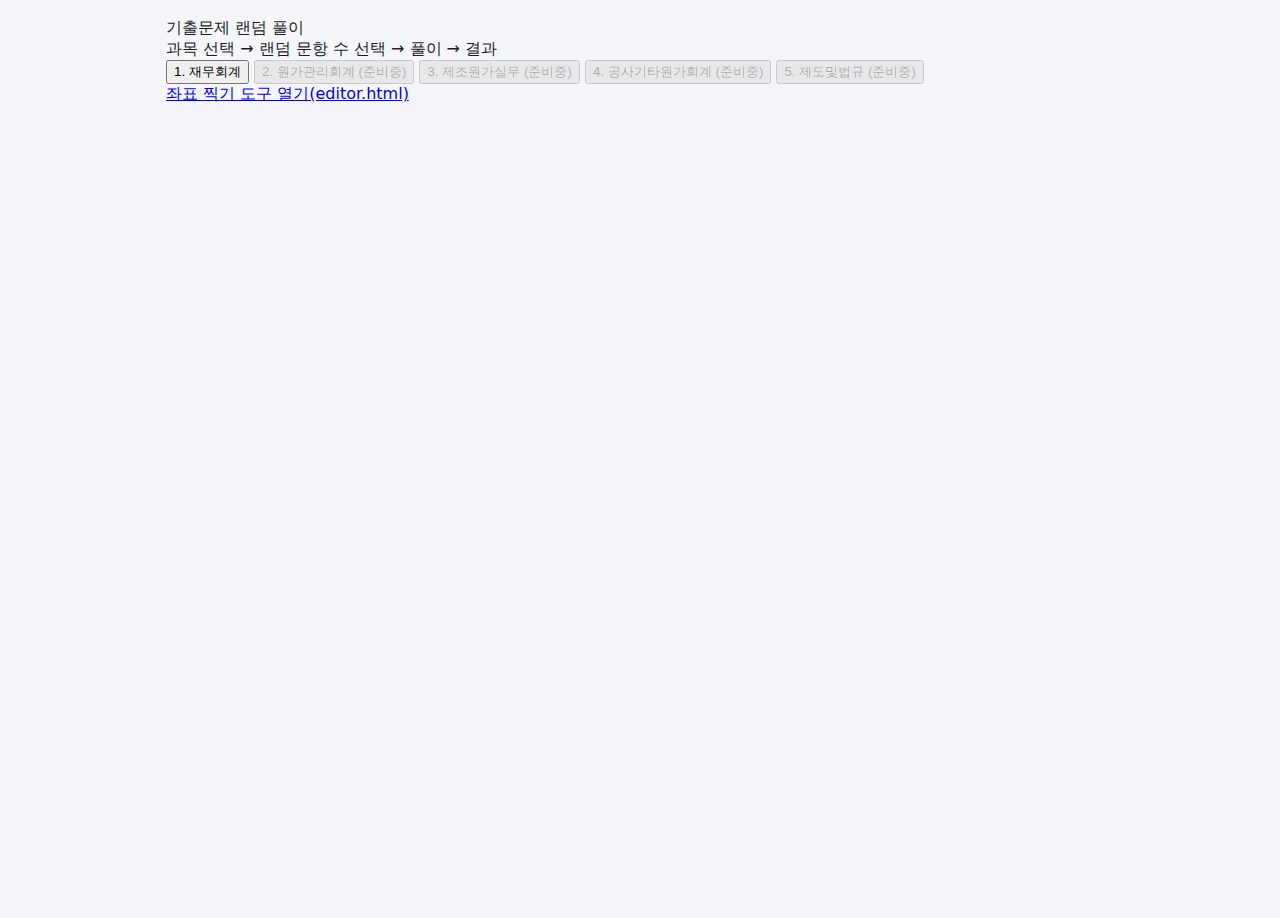
<file: index.html>
<!doctype html>
<html lang="ko">
<head>
  <meta charset="utf-8" />
  <meta name="viewport" content="width=device-width, initial-scale=1" />
  <title>기출문제 랜덤 풀이</title>
  <link rel="stylesheet" href="styles.css?v=3" />
</head>
<body>
  <!-- HOME -->
  <section id="home" class="screen">
    <div class="home-wrap">
      <div class="home-card">
        <div class="home-title">기출문제 랜덤 풀이</div>
        <div class="home-sub">과목 선택 → 랜덤 문항 수 선택 → 풀이 → 결과</div>

        <div class="subject-grid">
          <button class="subject-btn" data-subject="재무회계">1. 재무회계</button>
          <button class="subject-btn disabled" data-subject="원가관리회계" disabled>2. 원가관리회계 (준비중)</button>
          <button class="subject-btn disabled" data-subject="제조원가실무" disabled>3. 제조원가실무 (준비중)</button>
          <button class="subject-btn disabled" data-subject="공사기타원가회계" disabled>4. 공사기타원가회계 (준비중)</button>
          <button class="subject-btn disabled" data-subject="제도및법규" disabled>5. 제도및법규 (준비중)</button>
        </div>

        <div class="home-foot">
          <a class="link" href="editor.html">좌표 찍기 도구 열기(editor.html)</a>
        </div>
      </div>
    </div>
  </section>

  <!-- PICK COUNT -->
  <section id="pick" class="screen hidden">
    <div class="pick-wrap">
      <div class="pick-card">
        <div class="pick-title" id="pickTitle">과목 선택</div>
        <div class="pick-sub">전체 문제 중 몇 문제를 랜덤으로 풀까요?</div>

        <div class="pick-row">
          <input id="countInput" type="number" min="1" value="20" />
          <button id="btnStart" class="btn primary">시작</button>
        </div>

        <div class="pick-hint" id="pickHint">문항 수를 불러오는 중...</div>

        <div class="pick-actions">
          <button id="btnBackHome" class="btn">← 과목 다시 선택</button>
        </div>
      </div>
    </div>
  </section>

  <!-- QUIZ -->
  <section id="quiz" class="screen hidden">
    <header class="topbar">
      <button id="btnExit" class="icon-btn" title="나가기">✕</button>
      <button id="btnMenu" class="icon-btn" title="메뉴">⋯</button>

      <div class="timer-pill">
        <span id="timerText">00:00</span>
        <span class="timer-ico" aria-hidden="true">⏱</span>
      </div>

      <!-- ✅ 풀이중엔 채점/해설 없음 -->
      <div class="topbar-right-spacer"></div>
    </header>

    <main class="quiz-main">
      <div class="q-head">
        <div class="q-title">
          <span id="qNo">1번</span>
          <span class="q-sep">·</span>
          <span id="qStatus">풀이</span>
        </div>
        <div class="q-meta" id="qMeta">재무회계 / 10회</div>
      </div>

      <div id="qImageStack" class="q-image-stack"></div>

      <div class="spacer"></div>
    </main>

    <footer class="bottombar">
      <div class="progress">
        <span id="progressText">1/20</span>
      </div>

      <div class="choice-dots" id="choiceDots">
        <button class="dot" data-choice="1">1</button>
        <button class="dot" data-choice="2">2</button>
        <button class="dot" data-choice="3">3</button>
        <button class="dot" data-choice="4">4</button>
      </div>

      <button id="btnNext" class="next-btn" title="다음">›</button>
    </footer>

    <!-- MENU SHEET -->
    <div id="sheet" class="sheet hidden">
      <div class="sheet-card">
        <div class="sheet-title">메뉴</div>
        <button id="btnReset" class="sheet-item">처음부터 다시</button>
        <button id="btnCloseSheet" class="sheet-item">닫기</button>
      </div>
    </div>

    <!-- TOAST -->
    <div id="toast" class="toast hidden"></div>
  </section>

  <!-- RESULT -->
  <section id="result" class="screen hidden">
    <header class="topbar">
      <button id="btnResultHome" class="icon-btn" title="홈">⌂</button>
      <div class="timer-pill">
        <span id="resultTitle">결과</span>
      </div>
      <button id="btnRetry" class="icon-btn" title="다시">↻</button>
    </header>

    <main class="result-main">
      <div class="result-card">
        <div class="result-score">
          <div class="big" id="scoreText">-</div>
          <div class="sub" id="scoreMeta">-</div>
        </div>
        <div class="result-actions">
          <button id="btnOnlyWrong" class="btn primary">오답만 보기</button>
          <button id="btnAllList" class="btn">전체 보기</button>
        </div>
      </div>

      <div id="resultList" class="result-list"></div>
    </main>
  </section>

  <script src="app.js?v=3"></script>
</body>
</html>
</file>
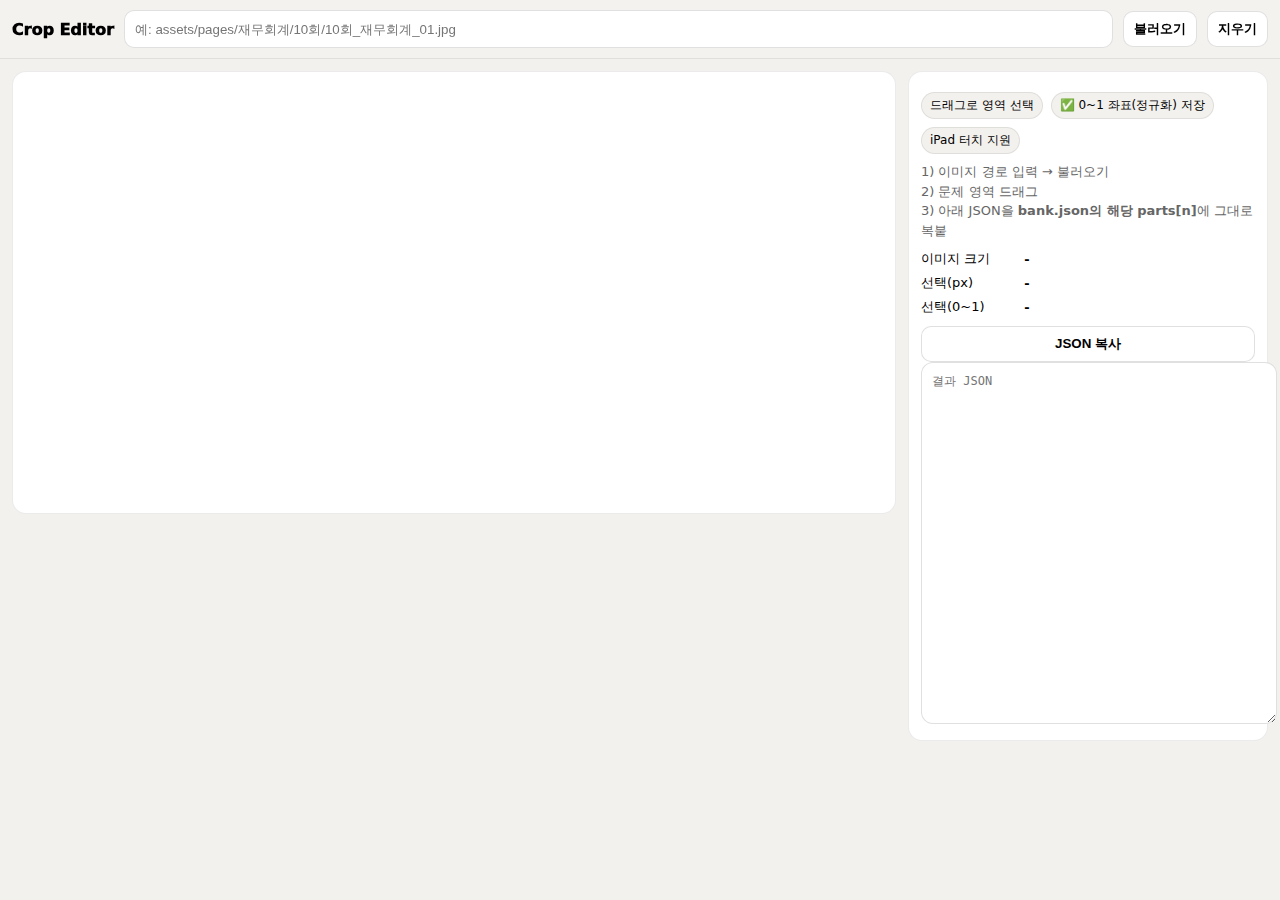
<file: editor.html>
<!doctype html>
<html lang="ko">
<head>
  <meta charset="utf-8" />
  <meta name="viewport" content="width=device-width, initial-scale=1" />
  <title>Crop Editor</title>
  <style>
    body{ margin:0; font-family: system-ui, -apple-system, "Noto Sans KR", sans-serif; background:#f3f1ee; }
    header{
      position:sticky; top:0; z-index:10;
      background:rgba(243,241,238,.95); backdrop-filter: blur(8px);
      border-bottom:1px solid rgba(0,0,0,.08);
      padding:10px 12px; display:flex; gap:10px; align-items:center; flex-wrap:wrap;
    }
    input, button{
      height:36px; border-radius:10px; border:1px solid rgba(0,0,0,.12);
      padding:0 10px; background:#fff;
    }
    button{ cursor:pointer; font-weight:900; }
    main{ padding:12px; }
    .wrap{ display:grid; grid-template-columns: 1fr 360px; gap:12px; align-items:start; }
    @media(max-width:980px){ .wrap{ grid-template-columns: 1fr; } }

    .stage{
      position:relative;
      background:#fff;
      border:1px solid rgba(0,0,0,.08);
      border-radius:14px;
      overflow:auto;
      max-height: calc(100vh - 90px);
      touch-action: none; /* ✅ 드래그 중 스크롤/줌 방지 */
    }
    canvas{ display:block; width:100%; height:auto; }

    .box{
      position:absolute;
      border:2px solid #111;
      background: rgba(0,0,0,.10);
      pointer-events:none;
      box-shadow: 0 8px 20px rgba(0,0,0,.12);
    }

    .panel{ background:#fff; border:1px solid rgba(0,0,0,.08); border-radius:14px; padding:12px; }
    textarea{
      width:100%; height:340px;
      border-radius:12px; border:1px solid rgba(0,0,0,.12);
      padding:10px;
      font-family: ui-monospace, SFMono-Regular, Menlo, monospace;
      font-size: 12px;
      line-height: 1.4;
    }
    .hint{ color:#666; font-size:13px; line-height:1.5; margin-top:8px; }
    .row{ display:flex; gap:8px; flex-wrap:wrap; margin:8px 0; }
    .tag{
      display:inline-block; padding:4px 8px; border-radius:999px;
      background:#f3f1ee; border:1px solid rgba(0,0,0,.08);
      font-size:12px;
    }
    .kv{
      display:grid;
      grid-template-columns: 92px 1fr;
      gap:6px 10px;
      margin-top:10px;
      font-size: 13px;
      align-items: center;
    }
    .kv b{ font-variant-numeric: tabular-nums; }
    .mono{ font-family: ui-monospace, SFMono-Regular, Menlo, monospace; }
    .btnline{ display:flex; gap:8px; flex-wrap:wrap; margin-top:10px; }
    .btnline button{ flex:1; min-width: 120px; }
  </style>
</head>
<body>
<header>
  <span style="font-weight:1000;">Crop Editor</span>
  <input id="imgPath" style="flex:1; min-width:240px;"
    placeholder='예: assets/pages/재무회계/10회/10회_재무회계_01.jpg' />
  <button id="btnLoad">불러오기</button>
  <button id="btnClear">지우기</button>
</header>

<main>
  <div class="wrap">
    <div class="stage" id="stage">
      <canvas id="cv"></canvas>
      <div id="box" class="box" hidden></div>
    </div>

    <div class="panel">
      <div class="row">
        <span class="tag">드래그로 영역 선택</span>
        <span class="tag">✅ 0~1 좌표(정규화) 저장</span>
        <span class="tag">iPad 터치 지원</span>
      </div>

      <div class="hint">
        1) 이미지 경로 입력 → 불러오기<br/>
        2) 문제 영역 드래그<br/>
        3) 아래 JSON을 <b>bank.json의 해당 parts[n]</b>에 그대로 복붙
      </div>

      <div class="kv">
        <div>이미지 크기</div>
        <div><b id="imgSize" class="mono">-</b></div>
        <div>선택(px)</div>
        <div><b id="selPx" class="mono">-</b></div>
        <div>선택(0~1)</div>
        <div><b id="selNorm" class="mono">-</b></div>
      </div>

      <div class="btnline">
        <button id="btnCopy">JSON 복사</button>
      </div>

      <textarea id="out" placeholder="결과 JSON"></textarea>
    </div>
  </div>
</main>

<script>
const cv = document.getElementById('cv');
const ctx = cv.getContext('2d');
const stage = document.getElementById('stage');
const box = document.getElementById('box');
const imgPath = document.getElementById('imgPath');
const out = document.getElementById('out');

const imgSizeEl = document.getElementById('imgSize');
const selPxEl = document.getElementById('selPx');
const selNormEl = document.getElementById('selNorm');

let img = new Image();
img.crossOrigin = "anonymous";
let imgW=0, imgH=0;

let dragging=false, sx=0, sy=0, ex=0, ey=0;

function setInfo(pxText, normText){
  selPxEl.textContent = pxText || "-";
  selNormEl.textContent = normText || "-";
}

function clamp(v, a, b){ return Math.max(a, Math.min(b, v)); }

// ✅ stage scroll 고려해서 "캔버스 좌표"로 변환
function clientToCanvasXY(clientX, clientY){
  const rect = cv.getBoundingClientRect();
  const x = (clientX - rect.left) * (cv.width / rect.width);
  const y = (clientY - rect.top) * (cv.height / rect.height);
  return {x, y};
}

// ✅ 선택 박스 화면 표시(스크롤/리사이즈 대응)
function updateBox(){
  const x1 = Math.min(sx, ex);
  const y1 = Math.min(sy, ey);
  const x2 = Math.max(sx, ex);
  const y2 = Math.max(sy, ey);

  const rect = cv.getBoundingClientRect();
  const stageRect = stage.getBoundingClientRect();

  const scaleX = rect.width / cv.width;
  const scaleY = rect.height / cv.height;

  // stage 안에서의 위치로 변환
  const left = (rect.left - stageRect.left) + stage.scrollLeft + x1*scaleX;
  const top  = (rect.top  - stageRect.top ) + stage.scrollTop  + y1*scaleY;

  box.style.left = left + 'px';
  box.style.top  = top  + 'px';
  box.style.width  = ((x2-x1)*scaleX) + 'px';
  box.style.height = ((y2-y1)*scaleY) + 'px';

  // 실시간 값 표시
  if(imgW && imgH){
    const cx1 = clamp(Math.min(sx, ex), 0, imgW);
    const cy1 = clamp(Math.min(sy, ey), 0, imgH);
    const cx2 = clamp(Math.max(sx, ex), 0, imgW);
    const cy2 = clamp(Math.max(sy, ey), 0, imgH);
    const w = Math.max(1, cx2 - cx1);
    const h = Math.max(1, cy2 - cy1);

    const nx = +(cx1 / imgW).toFixed(4);
    const ny = +(cy1 / imgH).toFixed(4);
    const nw = +(w  / imgW).toFixed(4);
    const nh = +(h  / imgH).toFixed(4);

    setInfo(
      `x:${Math.round(cx1)} y:${Math.round(cy1)} w:${Math.round(w)} h:${Math.round(h)}`,
      `x:${nx} y:${ny} w:${nw} h:${nh}`
    );
  }
}

document.getElementById('btnLoad').onclick = () => {
  const src = imgPath.value.trim();
  if(!src) return alert('이미지 경로를 입력하세요.');

  img = new Image();
  img.crossOrigin = "anonymous";
  img.onload = () => {
    imgW = img.naturalWidth; imgH = img.naturalHeight;
    cv.width = imgW; cv.height = imgH;
    ctx.clearRect(0,0,imgW,imgH);
    ctx.drawImage(img, 0, 0);

    imgSizeEl.textContent = `${imgW} × ${imgH}`;
    stage.scrollTop = 0; stage.scrollLeft = 0;

    box.hidden = true;
    out.value = '';
    setInfo("-", "-");
  };
  img.onerror = () => alert('이미지를 불러오지 못했습니다. 경로/파일명을 확인하세요.');
  img.src = src;
};

document.getElementById('btnClear').onclick = () => {
  box.hidden = true;
  out.value = '';
  setInfo("-", "-");
};

document.getElementById('btnCopy').onclick = async () => {
  const text = out.value.trim();
  if(!text) return alert('복사할 JSON이 없습니다. 먼저 영역을 선택하세요.');
  try{
    await navigator.clipboard.writeText(text);
    alert('복사 완료!');
  }catch(e){
    alert('복사 실패. 텍스트를 직접 선택해서 복사해주세요.');
  }
};

// ✅ 포인터 이벤트(마우스+터치 통합)
cv.addEventListener('pointerdown', (e) => {
  if(!imgW) return;
  e.preventDefault();
  cv.setPointerCapture(e.pointerId);

  dragging = true;
  const p = clientToCanvasXY(e.clientX, e.clientY);
  sx = p.x; sy = p.y; ex = p.x; ey = p.y;

  box.hidden = false;
  updateBox();
});

cv.addEventListener('pointermove', (e) => {
  if(!dragging) return;
  e.preventDefault();
  const p = clientToCanvasXY(e.clientX, e.clientY);
  ex = p.x; ey = p.y;
  updateBox();
});

cv.addEventListener('pointerup', (e) => {
  if(!dragging) return;
  e.preventDefault();
  dragging = false;

  const x1 = clamp(Math.min(sx, ex), 0, imgW);
  const y1 = clamp(Math.min(sy, ey), 0, imgH);
  const x2 = clamp(Math.max(sx, ex), 0, imgW);
  const y2 = clamp(Math.max(sy, ey), 0, imgH);

  const w = Math.max(1, x2 - x1);
  const h = Math.max(1, y2 - y1);

  // ✅ 0~1 정규화(앱 crop 계산과 호환)
  const nx = +(x1 / imgW).toFixed(4);
  const ny = +(y1 / imgH).toFixed(4);
  const nw = +(w  / imgW).toFixed(4);
  const nh = +(h  / imgH).toFixed(4);

  const src = imgPath.value.trim();
  const json = {
    pageImage: src,
    crop: { x: nx, y: ny, w: nw, h: nh }
  };

  out.value = JSON.stringify(json, null, 2);
});

window.addEventListener('resize', () => {
  if(!box.hidden) updateBox();
});
stage.addEventListener('scroll', () => {
  if(!box.hidden) updateBox();
});
</script>
</body>
</html>
</file>
<file: styles.css>
:root{
  --bg:#f4f6f9;
  --paper:#fff;
  --ink:#1d1d1f;
  --muted:#6b6b73;
  --line: rgba(0,0,0,.10);
  --shadow: 0 10px 26px rgba(0,0,0,.08);
  --radius: 16px;
  --accent:#f08a24;
}

*{ box-sizing:border-box; }
html,body{ height:100%; }
body{
  margin:0;
  font-family: ui-sans-serif, system-ui, -apple-system, "Segoe UI", Roboto, "Noto Sans KR", Arial, "Apple SD Gothic Neo", "Malgun Gothic";
  background: var(--bg);
  color: var(--ink);
}

.topbar{
  position: sticky;
  top:0;
  z-index: 10;
  background: rgba(255,255,255,.92);
  backdrop-filter: blur(10px);
  border-bottom: 1px solid var(--line);
  padding: 12px 16px;
}
.brand .title{ font-weight: 900; letter-spacing:-.2px; }
.brand .sub{ color: var(--muted); font-size: 12px; margin-top: 4px; }

.screen{
  max-width: 980px;
  margin: 18px auto;
  padding: 0 16px 30px;
}
.hidden{ display:none; }

.card{
  background: var(--paper);
  border: 1px solid rgba(0,0,0,.06);
  border-radius: var(--radius);
  box-shadow: var(--shadow);
  padding: 14px;
  margin-bottom: 14px;
}
.card-title{
  font-weight: 900;
  margin-bottom: 10px;
}

.grid{
  display: grid;
  grid-template-columns: repeat(auto-fill, minmax(160px, 1fr));
  gap: 10px;
}

.btn, .chip{
  border: 1px solid rgba(0,0,0,.10);
  background: #fff;
  border-radius: 999px;
  padding: 10px 12px;
  cursor: pointer;
  font-weight: 800;
}
.btn.primary{
  background: var(--accent);
  border-color: rgba(0,0,0,.08);
  color: #111;
}
.chip.on{
  outline: 3px solid rgba(240,138,36,.25);
  border-color: rgba(240,138,36,.35);
}
.chip.disabled{
  opacity:.45;
  pointer-events:none;
}

.row{
  display:flex;
  gap:10px;
  align-items:center;
  flex-wrap: wrap;
}

input[type="number"], input[type="text"]{
  padding: 10px 12px;
  border-radius: 12px;
  border: 1px solid rgba(0,0,0,.12);
  min-width: 120px;
  font-weight: 800;
}

.meta{
  color: var(--muted);
  font-size: 13px;
  margin-bottom: 10px;
  font-weight: 800;
}

.block{ margin: 12px 0; }
.block-title{ font-weight: 900; margin-bottom: 6px; }
.pre{
  white-space: pre-wrap;
  border: 1px solid rgba(0,0,0,.08);
  border-radius: 12px;
  padding: 10px;
  background: rgba(0,0,0,.02);
  line-height: 1.45;
}

.choiceRow{
  display:flex;
  gap:10px;
  flex-wrap: wrap;
}
.choiceBtn{
  border-radius: 12px;
  padding: 10px 12px;
  border: 1px solid rgba(0,0,0,.10);
  background: #fff;
  cursor: pointer;
  font-weight: 900;
}
.choiceBtn.on{
  outline: 3px solid rgba(240,138,36,.25);
  border-color: rgba(240,138,36,.35);
}

.score{
  font-size: 18px;
  font-weight: 1000;
  margin: 12px 0;
}

.hint{
  color: var(--muted);
  font-size: 12px;
  margin-top: 8px;
  line-height: 1.45;
}


/* --- MCQ: 보기 자체 클릭형 UI --- */
.choiceList{
  display: flex;
  flex-direction: column;
  gap: 10px;
}

.choiceItem{
  width: 100%;
  text-align: left;
  display: grid;
  grid-template-columns: 48px 1fr;
  gap: 10px;
  align-items: start;

  border: 1px solid rgba(0,0,0,.10);
  background: #fff;
  border-radius: 14px;
  padding: 12px 12px;
  cursor: pointer;

  transition: transform .06s ease, box-shadow .12s ease, border-color .12s ease;
  font-weight: 900;
}

.choiceItem:hover{
  transform: translateY(-1px);
  box-shadow: 0 10px 20px rgba(0,0,0,.06);
}

.choiceNo{
  display: inline-flex;
  align-items: center;
  justify-content: center;
  height: 34px;
  border-radius: 10px;
  border: 1px solid rgba(0,0,0,.10);
  background: rgba(0,0,0,.02);
  font-weight: 1000;
}

.choiceText{
  white-space: pre-wrap;
  line-height: 1.45;
  font-weight: 900;
}

/* 선택 상태 */
.choiceItem.on{
  outline: 3px solid rgba(240,138,36,.25);
  border-color: rgba(240,138,36,.35);
}
</file>
